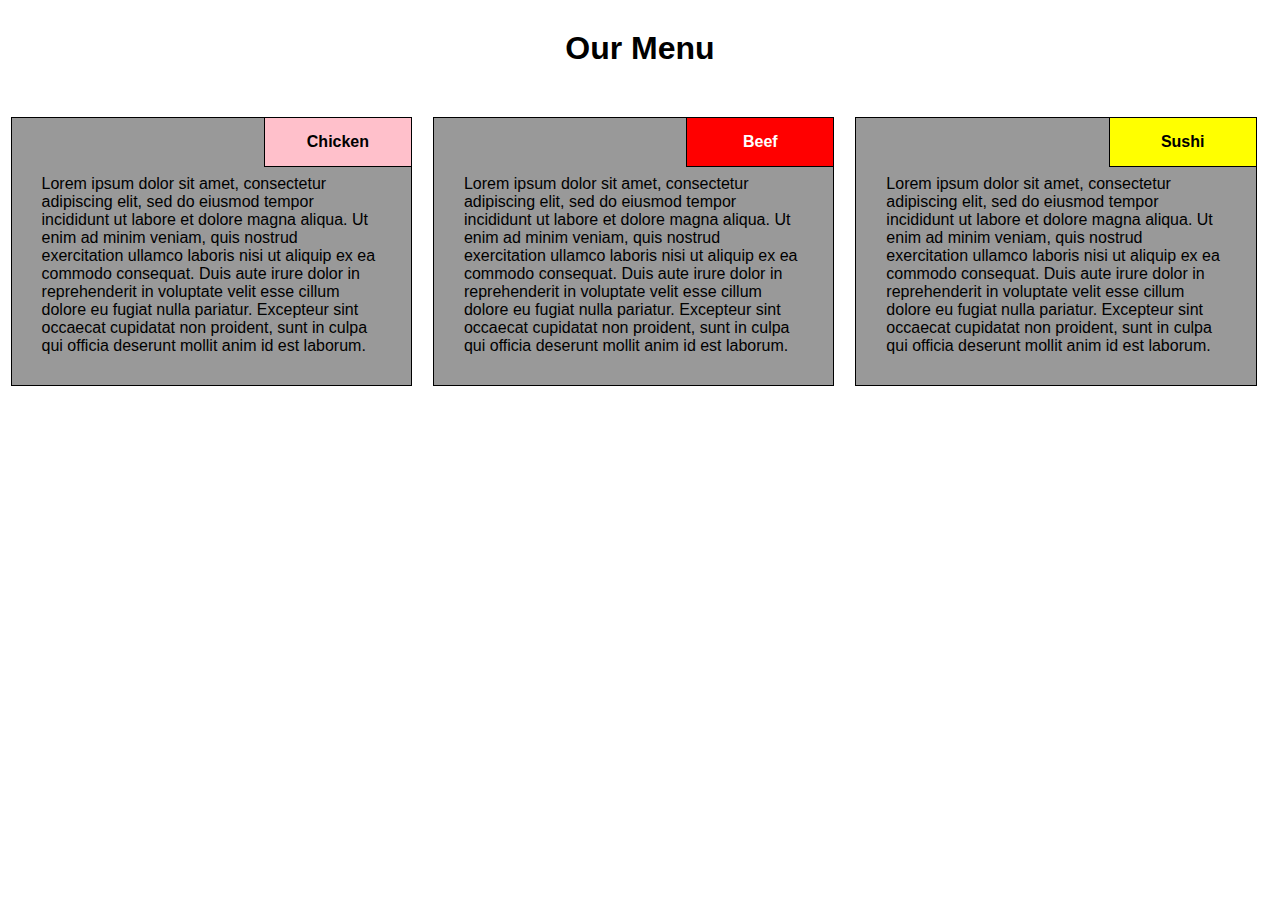
<file: module2-solution/index.html>
<!DOCTYPE html>
<html>
<head>
<meta charset="utf-8">
<meta name="viewport" content="width=device-width, initial-scale=1">
<link rel="stylesheet" href="css.css" media="screen"/>
	<title>Assignment Solution for Module 2</title>
</head>
<body>
<h1> Our Menu </h1>

<div class="row">
	
	<div class="col-lg-4 col-md-5 col-sm-12">
		<p id="p1">Chicken</p><p>Lorem ipsum dolor sit amet, consectetur adipiscing elit, sed do eiusmod tempor incididunt ut labore et dolore magna aliqua. Ut enim ad minim veniam, quis nostrud exercitation ullamco laboris nisi ut aliquip ex ea commodo consequat. Duis aute irure dolor in reprehenderit in voluptate velit esse cillum dolore eu fugiat nulla pariatur. Excepteur sint occaecat cupidatat non proident, sunt in culpa qui officia deserunt mollit anim id est laborum.</p></div>
	<div class="col-lg-4 col-md-5 col-sm-12">
		<p id="p2">Beef</p><p>Lorem ipsum dolor sit amet, consectetur adipiscing elit, sed do eiusmod tempor incididunt ut labore et dolore magna aliqua. Ut enim ad minim veniam, quis nostrud exercitation ullamco laboris nisi ut aliquip ex ea commodo consequat. Duis aute irure dolor in reprehenderit in voluptate velit esse cillum dolore eu fugiat nulla pariatur. Excepteur sint occaecat cupidatat non proident, sunt in culpa qui officia deserunt mollit anim id est laborum.</p></div>
	<div class="col-lg-4 col-md-5 col-sm-12">
		<p id="p3">Sushi</p><p>Lorem ipsum dolor sit amet, consectetur adipiscing elit, sed do eiusmod tempor incididunt ut labore et dolore magna aliqua. Ut enim ad minim veniam, quis nostrud exercitation ullamco laboris nisi ut aliquip ex ea commodo consequat. Duis aute irure dolor in reprehenderit in voluptate velit esse cillum dolore eu fugiat nulla pariatur. Excepteur sint occaecat cupidatat non proident, sunt in culpa qui officia deserunt mollit anim id est laborum.</p></div>
		

	</div>

</body>
</html>
</file>
<file: module2-solution/css.css>
* {
	box-sizing: border-box;
	margin: 0px;
}

h1 {
	margin-top: 30px;
	margin-bottom: 50px;
	text-align: center;
	font-family: Helvetica;

}

p {
	padding:30px;
	width: 95%;
	height:90%;
	border: 1px solid black;
	background-color: #999999;
	font-family: Helvetica;
	margin: auto;
	margin-bottom: 20px;
}

#p1 {
	background-color: pink;
	font-weight: bold;
	border: 1px solid black;
	width:35%;
	padding: 15px;
	margin-left:90%;
	margin-right: 2.5%;
	margin-bottom: 2%;
	margin-bottom: 2%;
	text-align: center;
	float:right;
}
#p2 {
	background-color: red;
	font-weight: bold;
	border: 1px solid black;
	width:35%;
	padding: 15px;
	margin-left:90%;
	margin-right: 2.5%;
	margin-bottom: 2%;
	text-align: center;
	color: white;
	float:right;
}
#p3 {
	background-color: yellow;
	font-weight: bold;
	border: 1px solid black;
	width:35%;
	padding: 15px;
	margin-left:90%;
	margin-right: 2.5%;
	margin-bottom: 2%;
	text-align: center;
	float:right;
}
/* Simple Responsive Framework. */

.row {
	width: 100%;
}

/* Large devices only */
@media (min-width: 992px) {
	.col-lg-1, .col-lg-2, .col-lg-3, .col-lg-4, .col-lg-5, .col-lg-6, .col-lg-7, .col-lg-8, .col-lg-9, .col-lg-10, .col-lg-11, .col-lg-12 {
		float:left;
		border: 1px;
	}
	.col-lg-1 {
		width:8.33%;
	}
	.col-lg-2 {
		width: 16.66%;
	}
	.col-lg-3 {
		width: 25%;
	}
	.col-lg-4 {
		width: 33%;
	}
	.col-lg-5 {
		width: 41.66%;
	}
	.col-lg-6 {
		width: 50%;
	}
	.col-lg-7 {
		width: 58.33%;
	}
	.col-lg-8 {
		width: 66.66%;
	}
	.col-lg-9 {
		width: 74.99%;
	}
	.col-lg-10 {
		width: 83.33%;
	}
	.col-lg-11 {
		width: 91.66%;
	}
	.col-lg-12 {
		width: 100%
	}
}
/* Medium devices only */
@media (min-width: 768px) and (max-width: 991px) {
	.col-md-1, .col-md-2, .col-md-3, .col-md-4, .col-md-5, .col-md-6, .col-md-7, .col-md-8, .col-md-9, .col-md-10, .col-md-11, .col-md-12 {
		float:left;
		border: 1px;
	}
	.col-md-1 {
		width:8.33%;
	}
	.col-md-2 {
		width: 16.66%;
	}
	.col-md-3 {
		width: 25%;
	}
	.col-md-4 {
		width: 33%;
	}
	.col-md-5 {
		width: 41.66%;
	}
	.col-md-6 {
		width: 50%;
	}
	.col-md-7 {
		width: 58.33%;
	}
	.col-md-8 {
		width: 66.66%;
	}
	.col-md-9 {
		width: 74.99%;
	}
	.col-md-10 {
		width: 83.33%;
	}
	.col-md-11 {
		width: 91.66%;
	}
	.col-md-12 {
		width: 100%
	}
}
/* Small devices only */
@media (max-width: 767px) {
	.col-sm-1, .col-sm-2, .col-sm-3, .col-sm-4, .col-sm-5, .col-sm-6, .col-sm-7, .col-sm-8, .col-sm-9, .col-sm-10, .col-sm-11, .col-sm-12 {
		float:left;
		border: 1px;
	}
	.col-sm-1 {
		width:8.33%;
	}
	.col-sm-2 {
		width: 16.66%;
	}
	.col-sm-3 {
		width: 25%;
	}
	.col-sm-4 {
		width: 33%;
	}
	.col-sm-5 {
		width: 41.66%;
	}
	.col-sm-6 {
		width: 50%;
	}
	.col-sm-7 {
		width: 58.33%;
	}
	.col-sm-8 {
		width: 66.66%;
	}
	.col-sm-9 {
		width: 74.99%;
	}
	.col-sm-10 {
		width: 83.33%;
	}
	.col-sm-11 {
		width: 91.66%;
	}
	.col-sm-12 {
		width: 100%
	}
}
</file>
